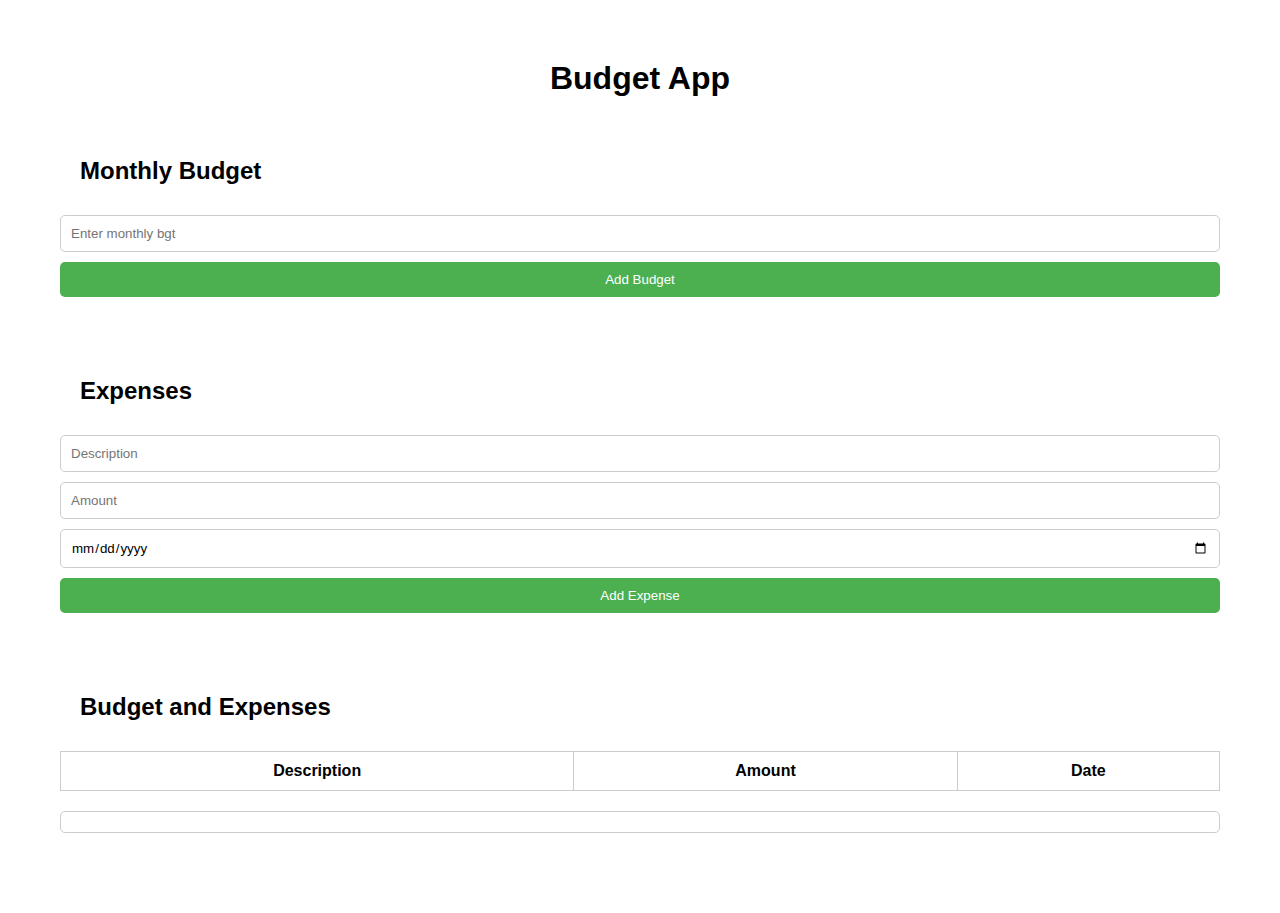
<file: index.html>
<!DOCTYPE html>
<html>
  <head>
    <meta charset="UTF-8">
    <meta http-equiv="X-UA-Compatible" content="IE=edge">
    <meta name="viewport" content="width=device-width, initial-scale=1.0">
    <title>Budget App</title>
    <link rel="stylesheet" type="text/css" href="style.css" />
  </head>
  <body>
    <h1>Budget App</h1>
    <div id="bgt-container">
      <h2>Monthly Budget</h2>
      <input
        type="number"
        id="bgt-input"
        placeholder="Enter monthly bgt"
      />
      <button id="add-bgt-btn">Add Budget</button>
    </div>
    <div id="expense-container">
      <h2>Expenses</h2>
      <input type="text" id="description-input" placeholder="Description" />
      <input type="number" id="amount-input" placeholder="Amount" />
      <input type="date" id="date-input" />
      <button id="add-expense-btn">Add Expense</button>
    </div>
    <div id="data-container">
      <h2>Budget and Expenses</h2>
      <table id="expense-table">
        <thead>
          <tr>
            <th>Description</th>
            <th>Amount</th>
            <th>Date</th>
          </tr>
        </thead>
        <tbody id="expense-table-body"></tbody>
      </table>
      <div id="remaining-bgt"></div>
    </div>

    <script src="app.js"></script>
  </body>
</html>
</file>
<file: style.css>
* {
  box-sizing: border-box;
  font-family: Arial, sans-serif;
  padding: 20px;
  margin: 0;
}

h1 {
  text-align: center;
}

h2 {
  margin-bottom: 10px;
}

.container {
  margin-bottom: 20px;
  padding: 20px;
  border: 1px solid #ccc;
  border-radius: 5px;
}

#bgt-container,
#expense-container,
#data-container {
  margin-bottom: 20px;
}

input[type="number"],
input[type="text"],
input[type="date"] {
  width: 100%;
  padding: 10px;
  margin-bottom: 10px;
  border: 1px solid #ccc;
  border-radius: 5px;
}

button {
  display: block;
  width: 100%;
  padding: 10px;
  background-color: #4caf50;
  color: #fff;
  border: none;
  border-radius: 5px;
  cursor: pointer;
}

button:hover {
  background-color: #45a049;
}

#expense-table {
  width: 100%;
  border-collapse: collapse;
}

#expense-table th,
#expense-table td {
  padding: 10px;
  border: 1px solid #ccc;
}

#remaining-bgt {
  text-align: center;
  font-weight: bold;
  margin-top: 20px;
  padding: 10px;
  border: 1px solid #ccc;
  border-radius: 5px;
}
</file>
